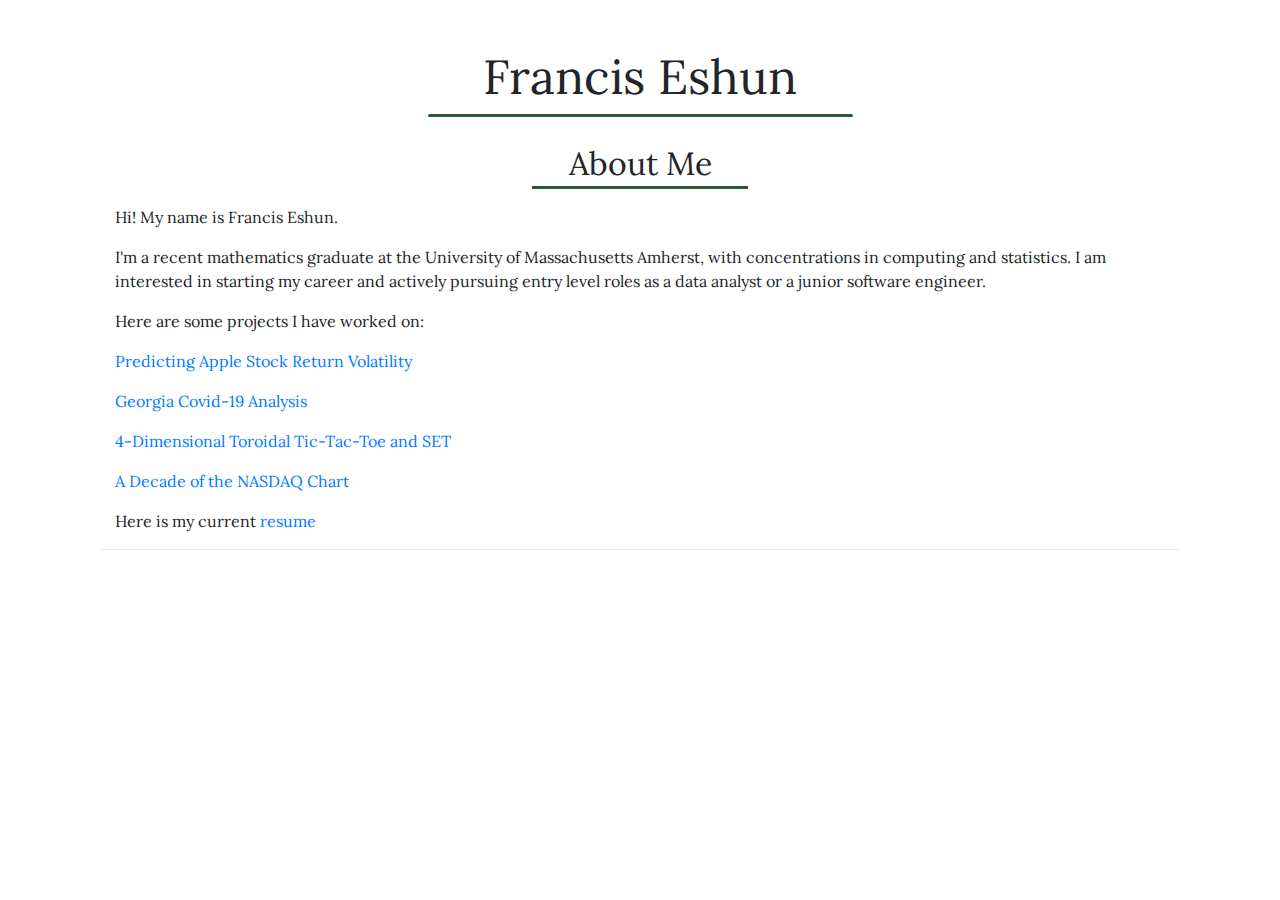
<file: index.html>
<!doctype html>
<html lang="en">
  <head>
    <!-- Required meta tags -->
    <meta charset="utf-8">
    <meta name="viewport" content="width=device-width, initial-scale=1, shrink-to-fit=no">

    <!-- Bootstrap CSS -->
    <link rel="stylesheet" href="https://stackpath.bootstrapcdn.com/bootstrap/4.3.1/css/bootstrap.min.css" integrity="sha384-ggOyR0iXCbMQv3Xipma34MD+dH/1fQ784/j6cY/iJTQUOhcWr7x9JvoRxT2MZw1T" crossorigin="anonymous">
    <link rel="stylesheet" href="style.css">

    <!-- Google Font -->
    <link href="https://fonts.googleapis.com/css2?family=Lora&family=Montserrat&display=swap" rel="stylesheet">
    
    <!--Animations-->
    <link rel="stylesheet" href="https://cdnjs.cloudflare.com/ajax/libs/animate.css/4.0.0/animate.min.css">
    <title>Francis Eshun</title>
  </head>
  <body class="animate__animated animate__fadeIn animate__faster">
    <div class="container-fluid">
        <div class="row">
            <div class="col-lg-12" id="title">
                <h1 style="font-size: 3rem;">Francis Eshun</h1>
                <hr class="rounded center-align-accent" style="width: 34%">
            </div>
        </div>
    </div>
    <div class="container"> <!--Main Container-->
        <div class="row" id="content-container">
            <div class="col-lg-12"> 
                <div class="container rounded" id="blog-post"> <!--Copy div for new post template -->
                    <h2 id="blog-title" >About Me</h2> <!-- Place Title-->
                    <hr class="center-align-accent" style="margin-top: 0.2rem; width: 20%;">
                    <!-- <h6 id="date"> Jan 1, 2021</h6> -->
                    <!-- <img src="assets/dog.jpg" class="rounded blog-pic-tall"> -->
                    
                    <p class="container blog-entry">
                        Hi! My name is Francis Eshun.
                    </p>
                    <p class="container blog-entry">
                        I'm a recent mathematics graduate at the University of Massachusetts Amherst, 
                        with concentrations in computing and statistics. I am interested in starting my career
                        and actively pursuing entry level roles as a data analyst or a junior software engineer. 
                    </p>
                    <p class="container blog-entry">
                        Here are some projects I have worked on:
                    </p>
                    <p class="container blog-entry">
                        <a href="/Projects/FrancisStockFinalReport.pdf"> Predicting Apple Stock Return Volatility </a>
                    </p>
                    <p class="container blog-entry">
                        <a href="/Projects/Geogia-Presentation.pdf"> Georgia Covid-19 Analysis </a>
                    </p>
                    <p class="container blog-entry">
                        <a href="/Projects/Francis%20Eshun_370final.pdf"> 4-Dimensional Toroidal Tic-Tac-Toe and SET </a>
                    </p>

                    <p class="container blog-entry">
                        <a href="http://freshun.github.io/simpleChart-DAQ/"> A Decade of the NASDAQ Chart </a>
                    </p>

                    <p class="container blog-entry">
                        Here is my current <a href="/Projects/Francis%20Eshun%20Resume.pdf">resume</a>
                    </p>

                    <hr>
                </div>
              
            </div>
           <!-- <div class="col-lg-4 col-md-12" id="about-me-container">
                <div class="" id="about-me">
                    <img src="assets/Francis.JPG" class="rounded" id="about-pic">
                    <hr class="rounded center-align-accent" style="width: 100%;margin-bottom: 12px;">
                </div>
            </div> -->
        </div>
    </div>

    <!-- Optional JavaScript -->
    <!-- jQuery first, then Popper.js, then Bootstrap JS -->
    <script src="https://code.jquery.com/jquery-3.3.1.slim.min.js" integrity="sha384-q8i/X+965DzO0rT7abK41JStQIAqVgRVzpbzo5smXKp4YfRvH+8abtTE1Pi6jizo" crossorigin="anonymous"></script>
    <script src="https://cdnjs.cloudflare.com/ajax/libs/popper.js/1.14.7/umd/popper.min.js" integrity="sha384-UO2eT0CpHqdSJQ6hJty5KVphtPhzWj9WO1clHTMGa3JDZwrnQq4sF86dIHNDz0W1" crossorigin="anonymous"></script>
    <script src="https://stackpath.bootstrapcdn.com/bootstrap/4.3.1/js/bootstrap.min.js" integrity="sha384-JjSmVgyd0p3pXB1rRibZUAYoIIy6OrQ6VrjIEaFf/nJGzIxFDsf4x0xIM+B07jRM" crossorigin="anonymous"></script>
    <script src="script.js"></script>
  </body>
</html>
</file>
<file: style.css>
#title{
    text-align: center;
    margin-top: 3em;
    padding-bottom: 0.5em;
}

#blog-title{
    font-weight: 300; 
    text-align: center; 
    margin-bottom: 0;
}

#date{
    text-align: center; 
    margin-top: .15rem;
}

body{
    font-family: 'Lora', serif;
}

#blog-post{ 
    margin-top: 20px; 
    margin-bottom: 20px;
}


#content-container{
    padding-bottom: 20px;
}

#about-me-container{
    margin-top: 20px;
}

#about-me{
    padding-top: 15px;
}

#about-pic{
    max-width: 100%; 
    height: auto;
    margin-bottom: 12px;
}

.blog-pic-tall{
    display: block;
    max-width: 50%; 
    height: auto;
    margin-top: 15px;
    margin-left: auto;
    margin-right: auto;
    margin-bottom: 15px;
}

.blog-pic-16-9{
    display: block;
    max-width: 100%; 
    height: auto;
    margin-top: 15px;
    margin-left: auto;
    margin-right: auto;
    margin-bottom: 15px;
}

h1, h2, h3, h4, h5, h6 {
 font-family: 'Lora', serif;
 font-weight: 300;
 /* text-transform: uppercase; */
}

.left-align-accent{
 border-top: 5px solid #275C35;
 width: 35%;
 margin-left: 0;
}

.center-align-accent {
    border-top: 3.2px solid #275C35;
    width: 60%;
    margin-top: 0.5rem;
    margin-bottom: 0rem;
}

.blog-entry{
    margin-top: 1em;
}

.rounded{
    border-radius: .12rem!important;
}

h6{
    font-size: 0.9rem;
}

.big-break {
    line-height: 120%;
 }
</file>
